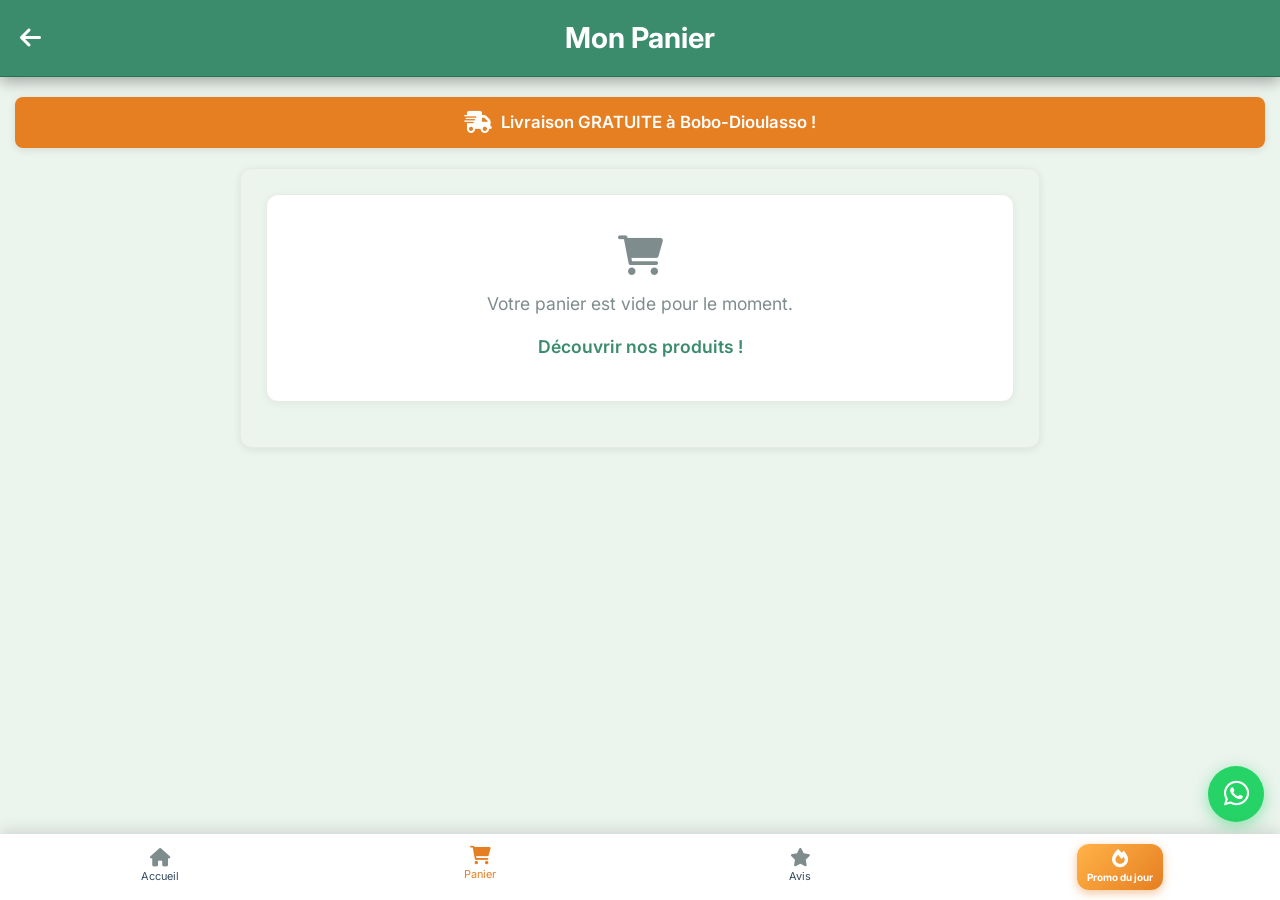
<file: public/panier.html>
<!DOCTYPE html>
<html lang="fr">
<head>
    <meta charset="UTF-8">
    <meta name="viewport" content="width=device-width, initial-scale=1.0">
    <title>Mon Panier - Bobo Tech</title>
    <link rel="preconnect" href="https://fonts.googleapis.com">
    <link rel="preconnect" href="https://fonts.gstatic.com" crossorigin>
    <link rel="preconnect" href="https://cdnjs.cloudflare.com">
    <link rel="stylesheet" href="style.css">
    <link rel="stylesheet" href="https://cdnjs.cloudflare.com/ajax/libs/font-awesome/6.0.0-beta3/css/all.min.css">
    <link href="https://fonts.googleapis.com/css2?family=Inter:wght@300;400;500;600;700&display=swap" rel="stylesheet">
</head>
<body>
    <header class="cart-page-header">
        <a href="index.html" class="back-button" aria-label="Retour à l'accueil">
            <i class="fas fa-arrow-left"></i>
        </a>
        <h1 class="cart-page-title">Mon Panier</h1>
    </header>

    <main class="page-fade-in">
        <div class="delivery-banner">
            <i class="fas fa-truck-fast"></i> Livraison GRATUITE à Bobo-Dioulasso !
        </div>

        <div class="cart-container" id="cart-items-container">
            <div class="empty-cart-message" id="empty-cart-message" style="display: none;">
                <i class="fas fa-shopping-cart"></i>
                <p>Votre panier est vide pour le moment.</p>
                <p><a href="index.html">Découvrir nos produits !</a></p>
            </div>
        </div>

        <div class="delivery-location-section">
            <label for="delivery-location">Sélectionnez votre lieu de livraison à Bobo-Dioulasso :</label>
            <select id="delivery-location" class="location-select">
                <option value="">--- Choisissez un lieu ---</option>
                <option value="Maison de la culture">Maison de la culture</option>
                <option value="Place de la femme (Pharmacie Hereso)">Place de la femme (Pharmacie Hereso)</option>
                <option value="Espace jeunesse dafra (sect 15)">Espace jeunesse dafra (sect 15)</option>
                <option value="Cap Faso (sect 24)">Cap Faso (sect 24)</option>
                <option value="ex. Station Total (sect 25)">ex. Station Total (sect 25)</option>
                <option value="Rond-point 4 chevaux">Rond-point 4 chevaux</option>
                <option value="Rond-point Place de la Nation(Gabriel Shoulet)">Rond-point Place de la Nation(Gabriel Shoulet)</option>
                <option value="Sitarail">Sitarail</option>
                <option value="Mairie Centrale de BOBO">Mairie Centrale de BOBO</option>
                <option value="Usine Brakina">Usine Brakina</option>
                <option value="Théâtre de l'amitier">Théâtre de l'amitier</option>
                <option value="Station Shell pres du marché de Belle ville">Station Shell pres du marché de Belle ville</option>
                <option value="En face de la cours de la SNC">En face de la cours de la SNC</option>
                <option value="Stade Municipal">Stade Municipal</option>
                <option value="Plateau Yéguéré">Plateau Yéguéré</option>
                <option value="ENSP">ENSP</option>
                <option value="Café miche d'or de Sakaby">Café miche d'or de Sakaby</option>
                <option value="En face de Saramaya Transport">En face de Saramaya Transport</option>
                <option value="Immeuble Wobgo">Immeuble Wobgo</option>
                <option value="Cap Faso sur la route de BOBO 2010">Cap Faso sur la route de BOBO 2010</option>
                <option value="Autres (précisez par WhatsApp)">Autres (précisez par WhatsApp)</option>
            </select>
        </div>

        <div class="cart-summary" id="cart-summary">
            <div class="cart-total">
                <span>Total estimé :</span>
                <span id="cart-total-price">0 FCFA</span>
            </div>
            <button class="checkout-whatsapp-btn" id="checkout-whatsapp-btn">
                <i class="fab fa-whatsapp"></i> Passer ma commande via WhatsApp
            </button>
            <button class="clear-cart-btn" id="clear-cart-btn">
                <i class="fas fa-trash-alt"></i> Vider le panier
            </button>
        </div>
    </main>

    <nav class="bottom-menu">
        <a href="index.html" class="menu-item">
            <i class="fas fa-home"></i>
            <span>Accueil</span>
        </a>
        <a href="panier.html" class="menu-item active">
            <i class="fas fa-shopping-cart"></i>
            <span>Panier</span>
            <span class="cart-badge" id="cart-item-count">0</span>
        </a>
        <a href="avis.html" class="menu-item">
            <i class="fas fa-star"></i>
            <span>Avis</span>
        </a>
        <a href="index.html#promo" class="menu-item promo-menu-item">
            <span class="promo-pill">
                <i class="fas fa-fire"></i>
                <span>Promo du jour</span>
            </span>
        </a>
    </nav>

    <script src="common.js"></script>
    <script>
        document.addEventListener('DOMContentLoaded', () => {
            const cartItemsContainer = document.getElementById('cart-items-container');
            const emptyCartMessage = document.getElementById('empty-cart-message');
            const cartSummary = document.getElementById('cart-summary');
            const deliveryLocationSection = document.querySelector('.delivery-location-section');
            const cartTotalPriceEl = document.getElementById('cart-total-price');
            const checkoutWhatsappBtn = document.getElementById('checkout-whatsapp-btn');
            const clearCartBtn = document.getElementById('clear-cart-btn');
            const deliveryLocationSelect = document.getElementById('delivery-location');

            const renderCartItems = () => {
                const cart = getCart();

                if (cart.length === 0) {
                    cartItemsContainer.innerHTML = '';
                    cartItemsContainer.appendChild(emptyCartMessage);
                    emptyCartMessage.style.display = 'block';
                    cartSummary.style.display = 'none';
                    deliveryLocationSection.style.display = 'none';
                    cartTotalPriceEl.textContent = '0 FCFA';
                    return;
                }

                cartSummary.style.display = 'block';
                deliveryLocationSection.style.display = 'block';

                let itemsHtml = '';
                cart.forEach(item => {
                    itemsHtml += `
                        <div class="cart-item" data-product-id="${item.id}">
                            <img src="${item.image}" alt="${item.name}" class="cart-item-image" loading="lazy">
                            <div class="cart-item-details">
                                <div class="cart-item-name">${item.name}</div>
                                <div class="cart-item-price">${item.price}</div>
                                <div class="quantity-controls">
                                    <button class="quantity-btn decrease-quantity-btn" data-product-id="${item.id}" aria-label="Diminuer la quantité">-</button>
                                    <input type="number" value="${item.quantity}" min="1" class="quantity-input" data-product-id="${item.id}" aria-label="Quantité">
                                    <button class="quantity-btn increase-quantity-btn" data-product-id="${item.id}" aria-label="Augmenter la quantité">+</button>
                                </div>
                            </div>
                            <button class="remove-item-btn" data-product-id="${item.id}" aria-label="Supprimer ${item.name}">
                                <i class="fas fa-trash-alt"></i>
                            </button>
                        </div>
                    `;
                });
                cartItemsContainer.innerHTML = itemsHtml;
                cartTotalPriceEl.textContent = calculateCartTotal(cart);

                cartItemsContainer.querySelectorAll('.increase-quantity-btn').forEach(button => {
                    button.addEventListener('click', (e) => {
                        const productId = e.target.closest('button').getAttribute('data-product-id');
                        const cart = getCart();
                        const item = cart.find(i => i.id === productId);
                        if (item) {
                            updateCartItemQuantity(productId, item.quantity + 1);
                            renderCartItems();
                        }
                    });
                });

                cartItemsContainer.querySelectorAll('.decrease-quantity-btn').forEach(button => {
                    button.addEventListener('click', (e) => {
                        const productId = e.target.closest('button').getAttribute('data-product-id');
                        const cart = getCart();
                        const item = cart.find(i => i.id === productId);
                        if (item && item.quantity > 1) {
                            updateCartItemQuantity(productId, item.quantity - 1);
                            renderCartItems();
                        }
                    });
                });

                cartItemsContainer.querySelectorAll('.quantity-input').forEach(input => {
                    input.addEventListener('change', (e) => {
                        const productId = e.target.getAttribute('data-product-id');
                        let newQuantity = parseInt(e.target.value, 10);
                        if (isNaN(newQuantity) || newQuantity < 1) newQuantity = 1;
                        updateCartItemQuantity(productId, newQuantity);
                        renderCartItems();
                    });
                });

                cartItemsContainer.querySelectorAll('.remove-item-btn').forEach(button => {
                    button.addEventListener('click', (e) => {
                        const productId = e.target.closest('button').getAttribute('data-product-id');
                        const itemEl = cartItemsContainer.querySelector(`.cart-item[data-product-id="${productId}"]`);
                        if (itemEl) {
                            // Petite animation de sortie avant suppression réelle
                            itemEl.classList.add('removing');
                            setTimeout(() => {
                                removeFromCart(productId);
                                renderCartItems();
                            }, 220);
                        } else {
                            removeFromCart(productId);
                            renderCartItems();
                        }
                    });
                });
            };

            checkoutWhatsappBtn.addEventListener('click', () => {
                const cart = getCart();
                if (cart.length === 0) {
                    showToast("Votre panier est vide.", "error");
                    return;
                }

                const selectedLocation = deliveryLocationSelect.value;
                if (!selectedLocation) {
                    showToast("Veuillez sélectionner un lieu de livraison.", "error");
                    deliveryLocationSelect.focus();
                    return;
                }

                let whatsappMessage = "Bonjour, je souhaite commander les articles suivants :\n\n";
                cart.forEach(item => {
                    whatsappMessage += `- ${item.name} (Qté: ${item.quantity})\n`;
                });
                whatsappMessage += `\nLieu de livraison : ${selectedLocation}`;
                whatsappMessage += `\nTotal estimé : ${calculateCartTotal(cart)}`;
                whatsappMessage += `\n\nMerci !`;

                window.open(`https://wa.me/${WHATSAPP_NUMBER}?text=${encodeURIComponent(whatsappMessage)}`, '_blank');
            });

            clearCartBtn.addEventListener('click', () => {
                if (getCart().length === 0) return;
                clearCart();
                renderCartItems();
                showToast("Panier vidé.", "default");
            });

            renderCartItems();
        });
    </script>
</body>
</html>
</file>
<file: public/style.css>
:root {
    /* Palette de Couleurs */
    --primary-green: hwb(156 23% 45%);
    --dark-green-accent: #2A6F54;
    --light-green-tint: #ECF4EE;
    --white: #ffffff;
    --border-light: #E6EBE6;
    --text-dark: #34495e;
    --text-medium: #7f8c8d;
    --red-discount: #e74c3c;
    --accent-orange: #E67E22;
    --hover-orange: #D35400;

    /* Header */
    --header-bg-initial: var(--primary-green);
    --header-border-initial: var(--dark-green-accent);
    --header-shadow-initial: rgba(0,0,0,0.35);

    --search-bar-bg-initial: var(--white);
    --search-icon-initial: rgba(255, 255, 255, 0.7);
    --search-input-placeholder-initial: #b2c2bb;
    --search-text-initial: var(--text-dark);
    --action-button-initial: rgba(255, 255, 255, 0.8);

    --header-bg-scrolled: var(--white);
    --header-border-scrolled: var(--border-light);
    --header-shadow-scrolled: rgba(0,0,0,0.12);

    --search-bar-bg-scrolled: var(--light-green-tint);
    --search-icon-scrolled: var(--text-medium);
    --search-input-placeholder-scrolled: var(--text-medium);
    --search-text-scrolled: var(--text-dark);
    --action-button-scrolled: var(--text-medium);

    --category-item-bg-initial: rgba(255, 255, 255, 0.2);
    --category-item-text-initial: var(--white);
    --category-item-border-initial: rgba(255, 255, 255, 0.4);

    --category-item-bg-scrolled: var(--light-green-tint);
    --category-item-text-scrolled: var(--text-dark);
    --category-item-border-scrolled: var(--border-light);
}

html {
    scroll-behavior: smooth;
}

/* Base Styles */
* {
    box-sizing: border-box;
    margin: 0;
    padding: 0;
    font-family: 'Inter', Arial, sans-serif;
}

body {
    background-color: var(--light-green-tint);
    color: var(--text-dark);
    line-height: 1.6;
    display: flex;
    flex-direction: column;
    min-height: 100vh;
}

/* Petite animation d'apparition douce du contenu principal,
   utilisée sur toutes les pages pour une transition fluide */
.page-fade-in {
    animation: pageFadeIn 0.35s ease both;
}

@keyframes pageFadeIn {
    from { opacity: 0; transform: translateY(8px); }
    to { opacity: 1; transform: translateY(0); }
}

@media (prefers-reduced-motion: reduce) {
    html { scroll-behavior: auto; }
    .page-fade-in { animation: none; }
}

/* Logo Section */
.logo-container {
    text-align: center;
    padding: 8px 0;
    background-color: var(--primary-green);
    border-bottom: 1px solid var(--dark-green-accent);
}

.main-logo {
    max-width: 165px;
    height: auto;
    display: block;
    margin: 0 auto;
}


/* Header Section */
header {
    background-color: var(--header-bg-initial);
    padding: 10px 15px;
    border-bottom: 1px solid var(--header-border-initial);
    position: sticky;
    top: 0;
    z-index: 1000;
    box-shadow: 0 4px 15px var(--header-shadow-initial);
    transition: background-color 0.4s ease, border-bottom-color 0.4s ease, box-shadow 0.4s ease;
}

header.scrolled {
    background-color: var(--header-bg-scrolled);
    border-bottom: 1px solid var(--header-border-scrolled);
    box-shadow: 0 2px 10px var(--header-shadow-scrolled);
}

.search-bar-container {
    display: flex;
    align-items: center;
    background-color: var(--search-bar-bg-initial);
    border-radius: 28px;
    padding: 10px 18px;
    margin-bottom: 10px;
    border: 1px solid rgba(255, 255, 255, 0.3);
    transition: background-color 0.4s ease, border-color 0.4s ease, box-shadow 0.2s ease;
}

header.scrolled .search-bar-container {
    background-color: var(--search-bar-bg-scrolled);
    border-color: var(--border-light);
}

.search-bar-container:focus-within {
    box-shadow: 0 0 0 4px rgba(59, 141, 108, 0.4);
    border-color: var(--primary-green);
}

.search-icon {
    color: var(--search-icon-initial);
    margin-right: 12px;
    font-size: 1.2rem;
    transition: color 0.4s ease;
}

header.scrolled .search-icon {
    color: var(--search-icon-scrolled);
}

.search-input {
    flex-grow: 1;
    border: none;
    background: transparent;
    padding: 0;
    font-size: 1.05rem;
    outline: none;
    color: var(--search-text-initial);
}

.search-input::placeholder {
    color: var(--search-input-placeholder-initial);
    transition: color 0.4s ease;
}

header.scrolled .search-input::placeholder {
    color: var(--search-input-placeholder-scrolled);
}

.search-actions {
    display: flex;
    gap: 12px;
    margin-left: 12px;
}

.action-button {
    background-color: transparent;
    border: none;
    color: var(--action-button-initial);
    font-size: 1.2rem;
    cursor: pointer;
    padding: 6px;
    border-radius: 50%;
    transition: color 0.3s ease, background-color 0.3s ease;
    display: flex;
    align-items: center;
    justify-content: center;
}

header.scrolled .action-button {
    color: var(--action-button-scrolled);
}

.action-button:hover {
    background-color: rgba(255, 255, 255, 0.3);
    color: var(--white);
}

header.scrolled .action-button:hover {
    background-color: rgba(59, 141, 108, 0.1);
    color: var(--primary-green);
}

.categories-nav {
    overflow-x: auto;
    -webkit-overflow-scrolling: touch;
    scrollbar-width: none;
    -ms-overflow-style: none;
    margin-top: 18px;
    position: relative;
    padding-bottom: 5px;
}

.categories-nav::-webkit-scrollbar {
    display: none;
}

.category-scroll-wrapper {
    width: 100%;
    position: relative;
    padding: 0 10px;
}

.category-scroll {
    display: flex;
    flex-wrap: nowrap;
    padding-bottom: 5px;
}

.category-item {
    flex: 0 0 auto;
    padding: 7px 14px;
    margin-right: 9px;
    background-color: var(--category-item-bg-initial);
    border-radius: 20px;
    text-decoration: none;
    color: var(--category-item-text-initial);
    font-size: 0.78rem;
    font-weight: 500;
    white-space: nowrap;
    transition: background-color 0.3s ease, color 0.3s ease, border-color 0.3s ease, transform 0.2s ease;
    border: 1px solid var(--category-item-border-initial);
    cursor: pointer;
    display: flex;
    align-items: center;
}

.category-item i {
    margin-right: 6px;
    font-size: 0.85em;
    opacity: 0.9;
}

.category-item.promo-item {
    background-color: var(--accent-orange);
    color: var(--white);
    border-color: var(--accent-orange);
}

.category-item.promo-item .promo-icon {
    margin-right: 6px;
}

header.scrolled .category-item {
    background-color: var(--category-item-bg-scrolled);
    color: var(--category-item-text-scrolled);
    border-color: var(--category-item-border-scrolled);
}

.category-item.active {
    background-color: var(--accent-orange);
    color: var(--white);
    border-color: var(--accent-orange);
    transform: translateY(-2px);
    box-shadow: 0 4px 8px rgba(0, 0, 0, 0.2);
}

.category-item:hover:not(.active) {
    background-color: var(--hover-orange);
    color: var(--white);
    border-color: var(--hover-orange);
    transform: translateY(-2px);
    box-shadow: 0 4px 8px rgba(0, 0, 0, 0.1);
}

.category-scroll-gradient {
    position: absolute;
    top: 0;
    width: 60px;
    height: 100%;
    pointer-events: none;
    transition: background-image 0.4s ease;
}

.category-scroll-gradient.left {
    left: 0;
    background: linear-gradient(to right, var(--header-bg-initial) 0%, transparent 100%);
}

.category-scroll-gradient.right {
    right: 0;
    background: linear-gradient(to left, var(--header-bg-initial) 0%, transparent 100%);
}

header.scrolled .category-scroll-gradient.left {
    background: linear-gradient(to right, var(--header-bg-scrolled) 0%, transparent 100%);
}

header.scrolled .category-scroll-gradient.right {
    background: linear-gradient(to left, var(--header-bg-scrolled) 0%, transparent 100%);
}

/* Main Content */
main {
    flex-grow: 1;
    padding: 20px 15px;
    background-color: var(--light-green-tint);
    margin-top: 0;
}

/* Best Offers / Featured Sections */
.best-offers, .featured-products {
    background-color: var(--white);
    padding: 20px;
    border-radius: 12px;
    box-shadow: 0 2px 8px rgba(0,0,0,0.08);
    margin-bottom: 30px;
    border: 1px solid var(--border-light);
}

h2 {
    font-size: 1.6rem;
    color: var(--text-dark);
    margin-bottom: 20px;
    display: flex;
    justify-content: space-between;
    align-items: center;
    font-weight: 600;
}

.view-all a {
    font-size: 1.05rem;
    color: var(--primary-green);
    text-decoration: none;
    font-weight: 500;
    display: flex;
    align-items: center;
    transition: color 0.3s ease;
}

.view-all a:hover {
    color: var(--dark-green-accent);
}

.view-all a i {
    margin-left: 8px;
    font-size: 0.9em;
}

/* ==========================================================
   PRODUCTS GRID — style "Alibaba" : 2 colonnes garanties
   sur mobile, grille fluide sur tablette/desktop
   ========================================================== */
.products-toolbar {
    display: flex;
    justify-content: space-between;
    align-items: center;
    margin-bottom: 14px;
    min-height: 20px;
}

.results-count {
    font-size: 0.88rem;
    color: var(--text-medium);
    font-weight: 500;
}

.products-grid {
    display: grid;
    grid-template-columns: repeat(auto-fill, minmax(200px, 1fr));
    gap: 20px;
}

/* Animation d'apparition échelonnée des cartes produit */
.product-card {
    animation: cardFadeIn 0.4s ease both;
}

@keyframes cardFadeIn {
    from { opacity: 0; transform: translateY(10px); }
    to { opacity: 1; transform: translateY(0); }
}

@media (prefers-reduced-motion: reduce) {
    .product-card { animation: none; }
}

/* État "aucun résultat" */
.empty-results {
    grid-column: 1 / -1;
    text-align: center;
    color: var(--text-medium);
    background-color: var(--white);
    border: 1px dashed var(--border-light);
    border-radius: 12px;
    padding: 40px 20px;
}

.empty-results i {
    font-size: 2.4rem;
    color: var(--border-light);
    margin-bottom: 12px;
    display: block;
}

.empty-results p {
    margin-bottom: 16px;
    font-size: 1rem;
}

.reset-filters-btn {
    display: inline-flex;
    align-items: center;
    gap: 8px;
    background-color: var(--primary-green);
    color: var(--white);
    border: none;
    padding: 10px 20px;
    border-radius: 8px;
    font-size: 0.92rem;
    font-weight: 600;
    cursor: pointer;
    transition: background-color 0.2s ease, transform 0.15s ease;
}

.reset-filters-btn:hover {
    background-color: var(--dark-green-accent);
    transform: translateY(-2px);
}

/* Bouton flottant "remonter en haut" */
/* ==========================================================
   BULLE WHATSAPP FLOTTANTE — présente sur toutes les pages
   (injectée automatiquement par common.js)
   ========================================================== */
.whatsapp-float-btn {
    position: fixed;
    right: 16px;
    bottom: 78px;
    width: 56px;
    height: 56px;
    border-radius: 50%;
    background-color: #25D366;
    color: var(--white);
    display: flex;
    align-items: center;
    justify-content: center;
    font-size: 1.8rem;
    text-decoration: none;
    box-shadow: 0 4px 16px rgba(37, 211, 102, 0.5);
    z-index: 950;
    animation: waFloatPulse 2.6s ease-in-out infinite;
    transition: transform 0.2s ease, box-shadow 0.2s ease;
}

.whatsapp-float-btn:hover {
    transform: scale(1.08);
    box-shadow: 0 6px 22px rgba(37, 211, 102, 0.65);
}

@keyframes waFloatPulse {
    0%, 100% { box-shadow: 0 4px 16px rgba(37, 211, 102, 0.5); }
    50% { box-shadow: 0 4px 22px rgba(37, 211, 102, 0.85); }
}

@media (prefers-reduced-motion: reduce) {
    .whatsapp-float-btn { animation: none; }
}

@media (max-width: 480px) {
    .whatsapp-float-btn {
        width: 50px;
        height: 50px;
        font-size: 1.6rem;
        right: 14px;
        bottom: 74px;
    }
}

/* Bouton "remonter en haut", empilé juste au-dessus de la bulle WhatsApp */
.scroll-top-btn {
    position: fixed;
    bottom: 144px;
    right: 22px;
    width: 44px;
    height: 44px;
    border-radius: 50%;
    background-color: var(--white);
    color: var(--primary-green);
    border: 1px solid var(--border-light);
    box-shadow: 0 4px 14px rgba(0,0,0,0.15);
    display: flex;
    align-items: center;
    justify-content: center;
    font-size: 1.1rem;
    cursor: pointer;
    z-index: 900;
    opacity: 0;
    visibility: hidden;
    transform: translateY(10px);
    transition: opacity 0.25s ease, transform 0.25s ease, visibility 0.25s ease, background-color 0.2s ease;
}

@media (max-width: 480px) {
    .scroll-top-btn {
        bottom: 134px;
        right: 19px;
    }
}

.scroll-top-btn.visible {
    opacity: 1;
    visibility: visible;
    transform: translateY(0);
}

.scroll-top-btn:hover {
    background-color: var(--primary-green);
    color: var(--white);
}

.product-card {
    background-color: var(--white);
    border-radius: 12px;
    box-shadow: 0 2px 6px rgba(0,0,0,0.08);
    overflow: hidden;
    text-decoration: none;
    color: inherit;
    display: flex;
    flex-direction: column;
    transition: transform 0.2s ease, box-shadow 0.2s ease, border-color 0.2s ease;
    border: 1px solid var(--border-light);
    position: relative;
}

.product-card:hover {
    transform: translateY(-8px);
    box-shadow: 0 8px 20px rgba(0,0,0,0.18);
    border-color: var(--primary-green);
}

.product-image-container {
    width: 100%;
    aspect-ratio: 1/1;
    position: relative;
    overflow: hidden;
    background-color: var(--light-green-tint);
    min-height: 100px;
}

.product-image {
    position: absolute;
    top: 0;
    left: 0;
    width: 100%;
    height: 100%;
    object-fit: cover;
    border-bottom: 1px solid var(--border-light);
}

.add-to-cart-icon-btn {
    position: absolute;
    top: 10px;
    right: 10px;
    background-color: var(--primary-green);
    color: var(--white);
    border: none;
    border-radius: 50%;
    width: 38px;
    height: 38px;
    display: flex;
    align-items: center;
    justify-content: center;
    font-size: 1rem;
    cursor: pointer;
    box-shadow: 0 2px 8px rgba(0,0,0,0.25);
    opacity: 0;
    transform: scale(0.8);
    transition: opacity 0.2s ease, transform 0.2s ease, background-color 0.2s ease;
    z-index: 5;
}

@media (min-width: 769px) {
    .product-card:hover .add-to-cart-icon-btn {
        opacity: 1;
        transform: scale(1);
    }
}

.add-to-cart-icon-btn:hover {
    background-color: var(--hover-orange);
    box-shadow: 0 4px 12px rgba(0,0,0,0.3);
}

.product-info {
    padding: 15px;
    flex-grow: 1;
    display: flex;
    flex-direction: column;
}

.product-name {
    font-size: 1rem;
    color: var(--text-dark);
    margin-bottom: 8px;
    overflow: hidden;
    white-space: nowrap;
    text-overflow: ellipsis;
    font-weight: 500;
    text-align: left;
}

.product-price {
    font-size: 1.35rem;
    font-weight: 700;
    color: var(--accent-orange);
    margin-bottom: 5px;
    text-align: left;
}

.product-old-price {
    font-size: 0.85rem;
    color: var(--text-medium);
    text-decoration: line-through;
    text-align: left;
}

/* ==========================================================
   PILULE DE RÉDUCTION — accolée au prix barré, sur la même
   ligne : compacte, professionnelle, zéro hauteur ajoutée
   ========================================================== */
.old-price-row {
    display: flex;
    align-items: center;
    gap: 6px;
    margin-bottom: 6px;
}

.discount-pill {
    background-color: var(--accent-orange);
    color: var(--white);
    font-size: 0.72rem;
    font-weight: 700;
    line-height: 1;
    padding: 3px 6px;
    border-radius: 4px;
    white-space: nowrap;
}

.order-whatsapp-btn {
    display: block;
    width: calc(100% - 30px);
    margin: 0 15px 15px 15px;
    padding: 12px 0;
    background-color: #25D366;
    color: var(--white);
    border: none;
    border-radius: 8px;
    font-size: 1rem;
    font-weight: 600;
    cursor: pointer;
    text-decoration: none;
    display: flex;
    align-items: center;
    justify-content: center;
    gap: 8px;
    box-shadow: 0 4px 10px rgba(0, 0, 0, 0.1);
    transition: background-color 0.2s ease, transform 0.2s ease, box-shadow 0.2s ease;
}

.order-whatsapp-btn i {
    font-size: 1.1em;
}

.order-whatsapp-btn:hover {
    background-color: #1DA851;
    transform: translateY(-2px);
    box-shadow: 0 6px 12px rgba(0, 0, 0, 0.15);
}

/* Mobile Bottom Menu */
.bottom-menu {
    display: flex;
    justify-content: space-around;
    align-items: center;
    background-color: rgba(255, 255, 255, 0.98);
    padding: 7px 0;
    border-top: none;
    position: sticky;
    bottom: 0;
    width: 100%;
    z-index: 1000;
    box-shadow: 0 -4px 15px rgba(0,0,0,0.12);
    backdrop-filter: blur(5px);
}

.menu-item {
    display: flex;
    flex-direction: column;
    align-items: center;
    text-decoration: none;
    color: var(--text-dark);
    font-size: 0.68rem;
    padding: 3px 0;
    flex: 1;
    transition: color 0.3s ease, transform 0.2s ease;
    position: relative;
}

.menu-item i {
    font-size: 1.15rem;
    margin-bottom: 2px;
    color: var(--text-medium);
    transition: color 0.3s ease;
}

.menu-item.active {
    color: var(--accent-orange);
    transform: translateY(-2px);
}

.menu-item.active i {
    color: var(--accent-orange);
}

.menu-item:hover:not(.active) {
    color: var(--hover-orange);
    transform: translateY(-2px);
}

.menu-item:hover:not(.active) i {
    color: var(--hover-orange);
}

/* ==========================================================
   ONGLET "PROMO DU JOUR" — mis en valeur, orange, scintillant
   ========================================================== */
.menu-item.promo-menu-item {
    color: var(--text-dark);
}

.promo-pill {
    display: flex;
    flex-direction: column;
    align-items: center;
    gap: 1px;
    background: linear-gradient(135deg, #ffb347, var(--accent-orange));
    color: var(--white);
    padding: 5px 10px 4px;
    border-radius: 12px;
    box-shadow: 0 3px 10px rgba(230, 126, 34, 0.45);
    position: relative;
    overflow: hidden;
}

.promo-pill i,
.promo-pill span {
    color: var(--white);
    position: relative;
    z-index: 1;
}

.promo-pill span {
    font-weight: 700;
    font-size: 0.62rem;
    white-space: nowrap;
}

.promo-pill::before {
    content: '';
    position: absolute;
    top: 0;
    left: -60%;
    width: 45%;
    height: 100%;
    background: linear-gradient(120deg, transparent, rgba(255,255,255,0.75), transparent);
    animation: promoShimmer 2.4s ease-in-out infinite;
}

@keyframes promoShimmer {
    0% { left: -60%; }
    55% { left: 130%; }
    100% { left: 130%; }
}

.menu-item.promo-menu-item:hover .promo-pill {
    transform: translateY(-2px);
    box-shadow: 0 5px 14px rgba(230, 126, 34, 0.6);
}

@media (prefers-reduced-motion: reduce) {
    .promo-pill::before { animation: none; }
}

@media (max-width: 360px) {
    .promo-pill span { font-size: 0.56rem; }
    .promo-pill { padding: 4px 7px 3px; }
}

/* Cart Badge */
.cart-badge {
    position: absolute;
    top: -3px;
    right: 16px;
    background-color: var(--red-discount);
    color: var(--white);
    border-radius: 50%;
    padding: 2px 6px;
    font-size: 0.62rem;
    font-weight: bold;
    min-width: 16px;
    height: 16px;
    display: flex;
    align-items: center;
    justify-content: center;
    transform: scale(0);
    transform-origin: center center;
    transition: transform 0.2s ease-out;
    box-shadow: 0 1px 3px rgba(0,0,0,0.2);
}

.cart-badge.visible {
    transform: scale(1);
}

/* Delivery Banner */
.delivery-banner {
    background-color: var(--accent-orange);
    color: var(--white);
    text-align: center;
    padding: 12px 15px;
    font-size: 1.05rem;
    font-weight: 600;
    margin-bottom: 20px;
    border-radius: 8px;
    box-shadow: 0 2px 8px rgba(0,0,0,0.1);
    display: flex;
    align-items: center;
    justify-content: center;
    gap: 10px;
}

.delivery-banner i {
    font-size: 1.3em;
    color: var(--white);
}

/* Cart Page Styles */
.cart-page-header {
    background-color: var(--primary-green);
    padding: 15px 15px;
    position: sticky;
    top: 0;
    z-index: 1000;
    display: flex;
    align-items: center;
    justify-content: center;
    box-shadow: 0 4px 15px var(--header-shadow-initial);
    border-bottom: 1px solid var(--dark-green-accent);
}

.cart-page-header .back-button {
    position: absolute;
    left: 15px;
    color: var(--white);
    font-size: 1.5rem;
    text-decoration: none;
    padding: 5px;
    transition: color 0.2s ease, transform 0.2s ease;
}

.cart-page-header .back-button:hover {
    color: rgba(255, 255, 255, 0.8);
    transform: translateX(-3px);
}

.cart-page-header .cart-page-title {
    color: var(--white);
    font-size: 1.8rem;
    font-weight: 700;
    text-align: center;
    flex-grow: 1;
    margin: 0;
}

.cart-container {
    background-color: var(--light-green-tint);
    padding: 25px;
    border-radius: 12px;
    box-shadow: 0 2px 8px rgba(0,0,0,0.08);
    margin-bottom: 20px;
    border: 1px solid var(--border-light);
    max-width: 800px;
    width: 95%;
    margin-left: auto;
    margin-right: auto;
}

.cart-item {
    display: flex;
    align-items: center;
    gap: 15px;
    padding: 15px;
    border-bottom: 1px solid var(--border-light);
    background-color: var(--white);
    border-radius: 8px;
    margin-bottom: 10px;
    box-shadow: 0 1px 4px rgba(0,0,0,0.05);
}

.cart-item:last-child {
    border-bottom: none;
    margin-bottom: 0;
}

.cart-item-image {
    width: 80px;
    height: 80px;
    object-fit: cover;
    border-radius: 8px;
    border: 1px solid var(--border-light);
}

.cart-item-details {
    flex-grow: 1;
}

.cart-item-name {
    font-weight: 600;
    font-size: 1.1rem;
    margin-bottom: 5px;
    color: var(--text-dark);
}

.cart-item-price {
    font-weight: 700;
    color: var(--accent-orange);
    font-size: 1rem;
    margin-bottom: 10px;
}

.quantity-controls {
    display: flex;
    align-items: center;
    gap: 10px;
    margin-top: 5px;
}

.quantity-btn {
    background-color: var(--light-green-tint);
    border: 1px solid var(--border-light);
    color: var(--text-dark);
    width: 30px;
    height: 30px;
    border-radius: 50%;
    display: flex;
    align-items: center;
    justify-content: center;
    font-size: 1.1rem;
    cursor: pointer;
    transition: background-color 0.2s ease, color 0.2s ease;
}

.quantity-btn:hover {
    background-color: var(--dark-green-accent);
    color: var(--white);
}

.quantity-input {
    width: 40px;
    text-align: center;
    border: 1px solid var(--border-light);
    border-radius: 5px;
    padding: 5px 0;
    font-size: 1rem;
    -moz-appearance: textfield;
}

.quantity-input::-webkit-outer-spin-button,
.quantity-input::-webkit-inner-spin-button {
    -webkit-appearance: none;
    margin: 0;
}

.remove-item-btn {
    background: none;
    border: none;
    color: var(--red-discount);
    font-size: 1.2rem;
    cursor: pointer;
    transition: color 0.2s ease;
}

.remove-item-btn:hover {
    color: #c0392b;
}

.cart-summary {
    margin-top: 20px;
    padding-top: 20px;
    border-top: 1px solid var(--border-light);
}

.cart-total {
    display: flex;
    justify-content: space-between;
    font-size: 1.3rem;
    font-weight: 700;
    color: var(--accent-orange);
    margin-bottom: 20px;
}

.delivery-location-section {
    margin-top: 25px;
    margin-bottom: 25px;
    padding: 15px;
    background-color: var(--light-green-tint);
    border-radius: 8px;
    border: 1px solid var(--border-light);
    max-width: 800px;
    width: 95%;
    margin-left: auto;
    margin-right: auto;
}

.delivery-location-section label {
    display: block;
    font-size: 1.1rem;
    font-weight: 600;
    color: var(--text-dark);
    margin-bottom: 12px;
}

.location-select {
    width: 100%;
    padding: 10px 12px;
    border: 1px solid var(--border-light);
    border-radius: 8px;
    font-size: 1rem;
    background-color: var(--white);
    color: var(--text-dark);
    appearance: none;
    -webkit-appearance: none;
    -moz-appearance: none;
    background-image: url('data:image/svg+xml;charset=US-ASCII,%3Csvg%20xmlns%3D%22http://www.w3.org/2000/svg%22%20width%3D%22292.4%22%20height%3D%22292.4%22%20viewBox%3D%220%200%20292.4%20292.4%22%3E%3Cpath%20fill%3D%22%2334495e%22%20d%3D%22M287%20197.6c-4.4%204.4-10.8%206.8-17.6%206.8H23c-6.8%200-13.2-2.4-17.6-6.8-9.6-9.6-9.6-25.6%200-35.2L138.4%205.6c9.6-9.6%2025.6-9.6%2035.2%200l123.4%20156.8c9.6%209.6%209.6%2025.6%200%2035.2z%22/%3E%3C/svg%3E');
    background-repeat: no-repeat;
    background-position: right 12px top 50%;
    background-size: 12px auto;
    cursor: pointer;
    outline: none;
    transition: border-color 0.2s ease, box-shadow 0.2s ease;
}

.location-select:focus {
    border-color: var(--primary-green);
    box-shadow: 0 0 0 3px rgba(59, 141, 108, 0.3);
}

.checkout-whatsapp-btn {
    display: block;
    width: 100%;
    padding: 15px 0;
    background-color: #25D366;
    color: var(--white);
    border: none;
    border-radius: 8px;
    font-size: 1.15rem;
    font-weight: 700;
    cursor: pointer;
    text-decoration: none;
    display: flex;
    align-items: center;
    justify-content: center;
    gap: 10px;
    box-shadow: 0 5px 15px rgba(0, 0, 0, 0.15);
    transition: background-color 0.2s ease, transform 0.2s ease, box-shadow 0.2s ease;
}

.checkout-whatsapp-btn i {
    font-size: 1.2em;
}

.checkout-whatsapp-btn:hover {
    background-color: #1DA851;
    transform: translateY(-3px);
    box-shadow: 0 8px 20px rgba(0, 0, 0, 0.2);
}

.empty-cart-message {
    text-align: center;
    color: var(--text-medium);
    font-size: 1.1rem;
    padding: 40px 20px;
    background-color: var(--white);
    border-radius: 12px;
    box-shadow: 0 2px 8px rgba(0,0,0,0.05);
    border: 1px solid var(--border-light);
    margin-bottom: 20px;
}

.empty-cart-message i {
    font-size: 2.5rem;
    color: var(--text-medium);
    margin-bottom: 15px;
    display: block;
}

.empty-cart-message a {
    color: var(--primary-green);
    font-weight: 600;
    text-decoration: none;
    margin-top: 15px;
    display: inline-block;
    transition: color 0.2s ease;
}

.empty-cart-message a:hover {
    color: var(--dark-green-accent);
}

/* Page Footer */
.page-footer {
    background-color: var(--dark-green-accent);
    color: var(--white);
    padding: 30px 20px;
    text-align: center;
    margin-top: 50px;
}

.footer-content {
    max-width: 1200px;
    margin: 0 auto;
    display: flex;
    flex-wrap: wrap;
    justify-content: space-around;
    gap: 30px;
}

.footer-section {
    flex: 1 1 200px;
    min-width: 180px;
}

.footer-section h3 {
    font-size: 1.2em;
    margin-bottom: 15px;
    color: var(--white);
}

.footer-section ul {
    padding: 0;
    list-style: none;
}

.footer-section ul li {
    margin-bottom: 10px;
}

.footer-section ul li a {
    color: #f0f0f0;
    text-decoration: none;
    transition: color 0.3s ease;
}

.footer-section ul li a:hover {
    color: var(--accent-orange);
}

.social-icons a {
    color: var(--white);
    font-size: 1.8em;
    margin: 0 10px;
    transition: color 0.3s ease;
}

.social-icons a:hover {
    color: var(--accent-orange);
}

.footer-bottom {
    margin-top: 30px;
    padding-top: 20px;
    border-top: 1px solid rgba(255, 255, 255, 0.2);
    font-size: 0.9em;
}

.footer-cart-icon {
    position: fixed;
    bottom: 20px;
    right: 20px;
    background-color: var(--primary-green);
    color: var(--white);
    width: 60px;
    height: 60px;
    border-radius: 50%;
    display: flex;
    justify-content: center;
    align-items: center;
    font-size: 1.8em;
    box-shadow: 0 4px 8px rgba(0, 0, 0, 0.2);
    cursor: pointer;
    z-index: 1001;
    transition: background-color 0.3s ease, transform 0.2s ease;
}

.footer-cart-icon:hover {
    background-color: var(--hover-orange);
    transform: scale(1.05);
}

.footer-cart-icon .cart-badge {
    position: absolute;
    top: -5px;
    right: -5px;
    font-size: 0.8em;
    padding: 2px 6px;
    min-width: 22px;
}

/* ==========================================================
   RESPONSIVE — TABLETTE (≤768px)
   Grille produits : 2 colonnes façon Alibaba + cartes compactes
   ========================================================== */
@media (max-width: 768px) {
    main {
        padding: 15px 10px;
    }

    .products-grid {
        grid-template-columns: repeat(2, 1fr);
        gap: 12px;
    }

    .product-card {
        border-radius: 10px;
    }

    .product-info {
        padding: 10px;
    }

    .product-name {
        font-size: 0.85rem;
        white-space: normal;
        display: -webkit-box;
        -webkit-line-clamp: 2;
        -webkit-box-orient: vertical;
        overflow: hidden;
        text-overflow: ellipsis;
        min-height: 2.3em;
        margin-bottom: 6px;
    }

    .product-price {
        font-size: 1.05rem;
        margin-bottom: 4px;
    }

    .product-old-price {
        font-size: 0.75rem;
    }

    .old-price-row {
        gap: 5px;
        margin-bottom: 4px;
    }

    .discount-pill {
        font-size: 0.62rem;
        padding: 2px 5px;
    }

    .order-whatsapp-btn {
        font-size: 0.82rem;
        padding: 9px 0;
        width: calc(100% - 16px);
        margin: 0 8px 8px 8px;
        gap: 6px;
        border-radius: 6px;
    }

    .order-whatsapp-btn i {
        font-size: 1em;
    }

    /* Bouton "ajouter au panier" adapté à des cartes plus étroites */
    .add-to-cart-icon-btn {
        opacity: 1;
        transform: none;
        border-radius: 0 0 0 10px;
        width: 36px;
        height: 36px;
        bottom: 0;
        right: 0;
        top: auto;
        background-color: var(--primary-green);
        box-shadow: 0 2px 8px rgba(0,0,0,0.3);
        font-size: 0.9rem;
    }

    .add-to-cart-icon-btn:hover {
        background-color: var(--hover-orange);
        box-shadow: 0 2px 10px rgba(0,0,0,0.4);
    }

    .cart-page-header {
        padding: 10px 15px;
    }
    .cart-page-header .back-button {
        font-size: 1.3rem;
        left: 10px;
    }
    .cart-page-header .cart-page-title {
        font-size: 1.5rem;
    }
    .delivery-banner {
        font-size: 1rem;
        padding: 10px 12px;
    }
    .delivery-banner i {
        font-size: 1.2em;
    }
    .cart-badge {
        top: -3px;
        right: 13px;
        font-size: 0.6rem;
        min-width: 15px;
        height: 15px;
        padding: 2px 5px;
    }
    .cart-container {
        padding: 15px;
    }
    .cart-item {
        gap: 10px;
        padding: 12px 0;
    }
    .cart-item-image {
        width: 70px;
        height: 70px;
    }
    .cart-item-name {
        font-size: 1rem;
    }
    .cart-item-price {
        font-size: 0.9rem;
    }
    .delivery-location-section {
        padding: 12px;
        margin-top: 20px;
        margin-bottom: 20px;
    }
    .delivery-location-section label {
        font-size: 1rem;
        margin-bottom: 10px;
    }
    .location-select, .checkout-whatsapp-btn {
        font-size: 1.05rem;
        padding: 12px;
    }
    .checkout-whatsapp-btn {
        padding: 12px 0;
        font-size: 1.05rem;
    }
    .footer-content {
        flex-direction: column;
        align-items: center;
        gap: 20px;
    }
    .footer-section {
        text-align: center;
    }
}

/* ==========================================================
   RESPONSIVE — PETITS MOBILES (≤480px)
   Toujours 2 colonnes, encore plus compact
   ========================================================== */
@media (max-width: 480px) {
    .products-grid {
        gap: 8px;
    }

    .product-info {
        padding: 8px;
    }

    .product-name {
        font-size: 0.78rem;
        min-height: 2.1em;
    }

    .product-price {
        font-size: 0.95rem;
    }

    .product-old-price {
        font-size: 0.68rem;
    }

    .old-price-row {
        gap: 4px;
        margin-bottom: 3px;
    }

    .discount-pill {
        font-size: 0.56rem;
        padding: 2px 4px;
        border-radius: 3px;
    }

    .order-whatsapp-btn {
        font-size: 0.75rem;
        padding: 8px 0;
        width: calc(100% - 12px);
        margin: 0 6px 6px 6px;
    }

    .add-to-cart-icon-btn {
        width: 32px;
        height: 32px;
        font-size: 0.8rem;
    }

    .delivery-banner {
        font-size: 0.9rem;
        padding: 8px 10px;
        gap: 8px;
    }
    .delivery-banner i {
        font-size: 1.1em;
    }
    .cart-badge {
        top: -3px;
        right: 11px;
        font-size: 0.58rem;
        min-width: 14px;
        height: 14px;
        padding: 1px 4px;
    }
    .cart-container {
        padding: 15px;
    }
    .cart-item {
        gap: 10px;
        padding: 12px 0;
    }
    .cart-item-image {
        width: 60px;
        height: 60px;
    }
    .cart-item-name {
        font-size: 0.95rem;
    }
    .cart-item-price {
        font-size: 0.85rem;
    }
    .delivery-location-section {
        padding: 12px;
        margin-top: 20px;
        margin-bottom: 20px;
    }
    .delivery-location-section label {
        font-size: 1rem;
        margin-bottom: 10px;
    }
    .location-select, .checkout-whatsapp-btn {
        font-size: 1rem;
        padding: 10px;
    }
    .checkout-whatsapp-btn {
        padding: 12px 0;
        font-size: 1.05rem;
    }
}

/* Très petits écrans (≤360px) : grille toujours en 2 colonnes,
   on réduit juste encore un peu les marges internes */
@media (max-width: 360px) {
    .products-grid {
        gap: 6px;
    }
    .product-info {
        padding: 6px;
    }
    .product-name {
        font-size: 0.72rem;
    }
    .product-price {
        font-size: 0.88rem;
    }
}

/* ==========================================================
   PAGE AVIS CLIENTS
   ========================================================== */
.avis-main-container {
    max-width: 700px;
    margin: 25px auto;
    padding: 20px;
    width: 92%;
}

.avis-section-title {
    font-size: 1.3rem;
    color: var(--text-dark);
    font-weight: 700;
    margin-bottom: 16px;
    display: flex;
    align-items: center;
    gap: 10px;
}

.avis-section-title i {
    color: var(--accent-orange);
}

.avis-list {
    list-style: none;
    padding: 0;
    margin: 0 0 30px 0;
    display: flex;
    flex-direction: column;
    gap: 14px;
}

.avis-item {
    background-color: var(--white);
    border-left: 4px solid var(--primary-green);
    padding: 16px 18px;
    border-radius: 10px;
    font-size: 0.98rem;
    color: var(--text-dark);
    line-height: 1.55;
    box-shadow: 0 2px 8px rgba(0,0,0,0.06);
    border: 1px solid var(--border-light);
    border-left: 4px solid var(--primary-green);
    animation: avisFadeIn 0.4s ease both;
}

@keyframes avisFadeIn {
    from { opacity: 0; transform: translateY(8px); }
    to { opacity: 1; transform: translateY(0); }
}

.avis-item-header {
    display: flex;
    align-items: center;
    justify-content: space-between;
    margin-bottom: 6px;
    gap: 10px;
    flex-wrap: wrap;
}

.avis-item-name {
    font-weight: 700;
    color: var(--text-dark);
}

.avis-item-stars {
    color: #f0a500;
    font-size: 0.9rem;
    letter-spacing: 1px;
    white-space: nowrap;
}

.avis-item-stars .star-off {
    color: var(--border-light);
}

.avis-item-text {
    color: var(--text-dark);
    word-break: break-word;
}

.avis-date {
    font-size: 0.78rem;
    color: var(--text-medium);
    margin-top: 8px;
    display: block;
    text-align: right;
}

.no-avis-message {
    text-align: center;
    color: var(--text-medium);
    font-size: 1rem;
    padding: 30px 15px;
    background-color: var(--white);
    border-radius: 12px;
    border: 1px dashed var(--border-light);
}

.no-avis-message i {
    font-size: 2.2em;
    margin-bottom: 10px;
    display: block;
    color: var(--border-light);
}

.no-avis-message p {
    margin: 2px 0;
}

/* Skeleton de chargement pendant le fetch des avis */
.avis-skeleton {
    background-color: var(--white);
    border-radius: 10px;
    padding: 16px 18px;
    border: 1px solid var(--border-light);
    display: flex;
    flex-direction: column;
    gap: 10px;
}

.skeleton-line {
    height: 12px;
    border-radius: 6px;
    background: linear-gradient(90deg, var(--light-green-tint) 25%, #e0ece5 37%, var(--light-green-tint) 63%);
    background-size: 400% 100%;
    animation: skeletonShine 1.4s ease infinite;
}

.skeleton-line.w-40 { width: 40%; }
.skeleton-line.w-90 { width: 90%; }
.skeleton-line.w-70 { width: 70%; }

@keyframes skeletonShine {
    0% { background-position: 100% 50%; }
    100% { background-position: 0% 50%; }
}

/* Formulaire d'avis */
.avis-form {
    display: flex;
    flex-direction: column;
    gap: 16px;
    padding: 20px;
    background-color: var(--white);
    border-radius: 12px;
    border: 1px solid var(--border-light);
    box-shadow: 0 2px 8px rgba(0,0,0,0.06);
}

.avis-form h3 {
    color: var(--text-dark);
    font-size: 1.25rem;
    margin: 0;
    display: flex;
    align-items: center;
    gap: 8px;
}

.avis-form h3 i {
    color: var(--accent-orange);
}

.avis-field label {
    display: block;
    font-size: 0.85rem;
    font-weight: 600;
    color: var(--text-medium);
    margin-bottom: 6px;
}

.avis-form input[type="text"],
.avis-form textarea {
    width: 100%;
    padding: 12px 14px;
    border: 1px solid var(--border-light);
    border-radius: 8px;
    font-size: 1rem;
    resize: vertical;
    min-height: 48px;
    color: var(--text-dark);
    background-color: var(--light-green-tint);
    transition: border-color 0.2s ease, box-shadow 0.2s ease, background-color 0.2s ease;
}

.avis-form textarea {
    min-height: 100px;
}

.avis-form input[type="text"]:focus,
.avis-form textarea:focus {
    border-color: var(--primary-green);
    background-color: var(--white);
    box-shadow: 0 0 0 3px rgba(59, 141, 108, 0.25);
    outline: none;
}

.char-counter {
    font-size: 0.75rem;
    color: var(--text-medium);
    text-align: right;
    margin-top: 4px;
}

/* Système de notation par étoiles cliquables
   (les inputs/labels sont dans l'ordre 5→1 en HTML, affichés
   en row-reverse pour un survol/sélection CSS pur et fluide) */
.star-rating {
    display: inline-flex;
    flex-direction: row-reverse;
    justify-content: flex-end;
    gap: 6px;
    font-size: 1.8rem;
}

.star-rating input {
    display: none;
}

.star-rating label {
    color: var(--border-light);
    cursor: pointer;
    transition: color 0.15s ease, transform 0.15s ease;
    margin: 0;
}

.star-rating input:checked ~ label,
.star-rating label:hover,
.star-rating label:hover ~ label {
    color: #f0a500;
    transform: scale(1.08);
}

.avis-submit-btn {
    width: 100%;
    padding: 15px;
    background-color: var(--accent-orange);
    color: var(--white);
    border: none;
    border-radius: 8px;
    font-size: 1.1rem;
    font-weight: 700;
    cursor: pointer;
    display: flex;
    align-items: center;
    justify-content: center;
    gap: 10px;
    transition: background-color 0.2s ease, transform 0.15s ease, box-shadow 0.2s ease;
    box-shadow: 0 4px 12px rgba(230, 126, 34, 0.3);
}

.avis-submit-btn:hover:not(:disabled) {
    background-color: var(--hover-orange);
    transform: translateY(-2px);
}

.avis-submit-btn:disabled {
    opacity: 0.7;
    cursor: not-allowed;
}

.avis-submit-btn .spinner {
    width: 16px;
    height: 16px;
    border: 2px solid rgba(255,255,255,0.4);
    border-top-color: var(--white);
    border-radius: 50%;
    animation: spin 0.7s linear infinite;
}

@keyframes spin {
    to { transform: rotate(360deg); }
}

/* ==========================================================
   TOAST DE NOTIFICATION — remplace les alert()
   ========================================================== */
.toast-container {
    position: fixed;
    bottom: 90px;
    left: 50%;
    transform: translateX(-50%);
    z-index: 3000;
    display: flex;
    flex-direction: column;
    align-items: center;
    gap: 10px;
    width: calc(100% - 30px);
    max-width: 420px;
    pointer-events: none;
}

.toast {
    background-color: var(--text-dark);
    color: var(--white);
    padding: 13px 18px;
    border-radius: 10px;
    font-size: 0.92rem;
    font-weight: 500;
    box-shadow: 0 6px 20px rgba(0,0,0,0.25);
    display: flex;
    align-items: center;
    gap: 10px;
    width: 100%;
    justify-content: center;
    opacity: 0;
    transform: translateY(12px);
    animation: toastIn 0.3s ease forwards, toastOut 0.3s ease forwards 2.7s;
}

.toast.toast-success { background-color: var(--dark-green-accent); }
.toast.toast-error { background-color: var(--red-discount); }

.toast i {
    font-size: 1.1em;
}

@keyframes toastIn {
    to { opacity: 1; transform: translateY(0); }
}

@keyframes toastOut {
    to { opacity: 0; transform: translateY(-8px); }
}

@media (max-width: 480px) {
    .avis-main-container {
        padding: 12px;
        margin: 15px auto;
    }
    .avis-form {
        padding: 15px;
    }
    .star-rating {
        font-size: 1.5rem;
    }
    .avis-item {
        padding: 13px 15px;
    }
}

/* ==========================================================
   PANIER — animation de suppression d'article
   ========================================================== */
.cart-item.removing {
    animation: cartItemOut 0.25s ease forwards;
    pointer-events: none;
}

@keyframes cartItemOut {
    to {
        opacity: 0;
        transform: translateX(40px);
    }
}

.cart-item {
    animation: cartItemIn 0.25s ease both;
}

@keyframes cartItemIn {
    from { opacity: 0; transform: translateY(6px); }
    to { opacity: 1; transform: translateY(0); }
}

.clear-cart-btn {
    display: flex;
    align-items: center;
    justify-content: center;
    gap: 8px;
    width: 100%;
    padding: 11px;
    margin-top: 12px;
    background: none;
    border: 1px solid var(--red-discount);
    color: var(--red-discount);
    border-radius: 8px;
    font-size: 0.92rem;
    font-weight: 600;
    cursor: pointer;
    transition: background-color 0.2s ease, color 0.2s ease;
}

.clear-cart-btn:hover {
    background-color: var(--red-discount);
    color: var(--white);
}

/* ==========================================================
   PAGE "NOS SITES" — harmonisée avec la charte du site
   (fond clair, header vert, accents orange)
   ========================================================== */
.portfolio-container {
    max-width: 900px;
    margin: 0 auto;
    padding: 25px 15px 40px;
    width: 100%;
}

.page-subtitle {
    text-align: center;
    color: var(--text-medium);
    font-size: 0.98rem;
    max-width: 560px;
    margin: 4px auto 28px auto;
    padding: 0 10px;
}

.project-card {
    background-color: var(--white);
    border-radius: 14px;
    box-shadow: 0 4px 14px rgba(0,0,0,0.08);
    border: 1px solid var(--border-light);
    padding: 26px 20px;
    margin-bottom: 28px;
    text-align: center;
}

.project-card-header {
    background-color: var(--primary-green);
    color: var(--white);
    padding: 12px 24px;
    border-radius: 10px;
    width: fit-content;
    margin: 0 auto 16px auto;
    box-shadow: 0 3px 10px rgba(0,0,0,0.18);
}

.project-card-title {
    margin: 0;
    font-size: 1.4rem;
    font-weight: 700;
    color: var(--white);
}

.project-tagline {
    color: var(--text-medium);
    font-size: 1rem;
    max-width: 520px;
    margin: 0 auto 20px auto;
    line-height: 1.5;
}

.project-details h3 {
    color: var(--dark-green-accent);
    font-size: 1.1rem;
    margin-bottom: 12px;
    text-align: center;
}

.project-details ul {
    list-style: none;
    padding: 0;
    margin: 0 auto;
    max-width: 560px;
    display: flex;
    flex-direction: column;
    gap: 8px;
}

.project-details li {
    background-color: var(--light-green-tint);
    border-radius: 8px;
    padding: 11px 14px;
    display: flex;
    align-items: flex-start;
    gap: 10px;
    text-align: left;
    font-size: 0.92rem;
    color: var(--text-dark);
    line-height: 1.5;
}

.project-details li i {
    color: var(--primary-green);
    margin-top: 3px;
    flex-shrink: 0;
    width: 16px;
    text-align: center;
}

.project-images {
    display: grid;
    grid-template-columns: 1fr;
    gap: 14px;
    margin: 22px 0;
}

.project-images img {
    width: 100%;
    height: auto;
    border-radius: 10px;
    box-shadow: 0 3px 10px rgba(0,0,0,0.1);
    transition: transform 0.3s ease;
    display: block;
    background-color: var(--light-green-tint);
}

.project-images img:hover {
    transform: scale(1.02);
}

@media (min-width: 640px) {
    .project-images {
        grid-template-columns: repeat(2, 1fr);
    }
}

.project-access-btn {
    display: inline-flex;
    align-items: center;
    gap: 8px;
    width: fit-content;
    margin: 6px auto 0 auto;
    background-color: var(--accent-orange);
    color: var(--white);
    padding: 14px 30px;
    border-radius: 50px;
    text-decoration: none;
    font-weight: 700;
    font-size: 1rem;
    box-shadow: 0 4px 14px rgba(230, 126, 34, 0.35);
    transition: transform 0.2s ease, box-shadow 0.2s ease, background-color 0.2s ease;
}

.project-access-btn:hover {
    background-color: var(--hover-orange);
    transform: translateY(-3px);
    box-shadow: 0 8px 20px rgba(230, 126, 34, 0.45);
}

@media (max-width: 480px) {
    .project-card {
        padding: 20px 14px;
    }
    .project-card-title {
        font-size: 1.2rem;
    }
    .project-access-btn {
        width: 100%;
        justify-content: center;
        padding: 13px 20px;
    }
}
</file>
